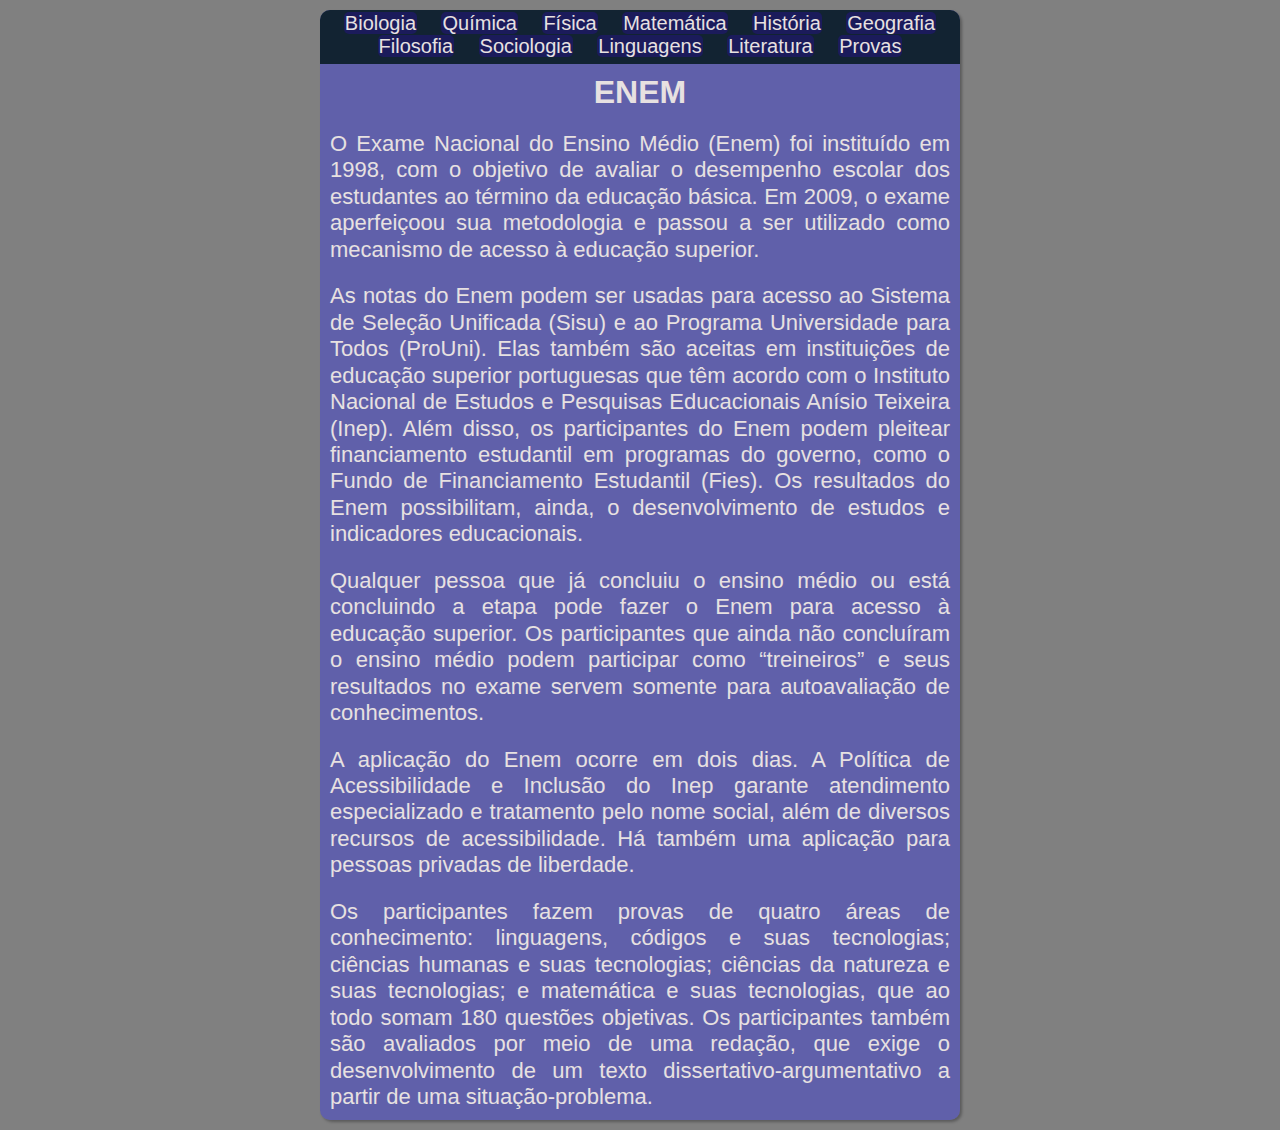
<file: index.html>
<!DOCTYPE html>
<html lang="pt-br">

<head>
    <meta charset="UTF-8">
    <meta name="viewport" content="width=device-width, initial-scale=1.0">
    <title>Enem</title>
    <link rel="stylesheet" href="./css/index.css">
</head>

<body>
    <div class="corpo">
        <header>
            <nav>
                
                <a href="biologia.html" target="_blank">Biologia</a>
                <a href="quimica.html" target="_blank">Química</a>
                <a href="fisica.html"target="_blank">Física</a>
                <a href="matematica.html"target="_blank">Matemática</a>
                <a href="historia.html"target="_blank">História</a>
                <a href="geografia.html"target="_blank">Geografia</a>
                <a href="filosofia.html"target="_blank">Filosofia</a>
                <a href="sociologia.html"target="_blank">Sociologia</a>
                <a href="linguagens.html"target="_blank">Linguagens</a>
                <a href="liteteratura.html"target="_blank">Literatura</a>
                <a href="provas.html"target="_blank">Provas</a>
              
            </nav>
        </header>
        <h1>ENEM</h1>
        <article>
            <p>O Exame Nacional do Ensino Médio (Enem) foi instituído em 1998, com o objetivo de avaliar o desempenho escolar dos estudantes ao término da educação básica. Em 2009, o exame aperfeiçoou sua metodologia e passou a ser utilizado como mecanismo de acesso à educação superior.</p>
            <p>As notas do Enem podem ser usadas para acesso ao Sistema de Seleção Unificada (Sisu) e ao Programa Universidade para Todos (ProUni). Elas também são aceitas em instituições de educação superior portuguesas que têm acordo com o Instituto Nacional de Estudos e Pesquisas Educacionais Anísio Teixeira (Inep). Além disso, os participantes do Enem podem pleitear financiamento estudantil em programas do governo, como o Fundo de Financiamento Estudantil (Fies). Os resultados do Enem possibilitam, ainda, o desenvolvimento de estudos e indicadores educacionais.</p>
            <p>Qualquer pessoa que já concluiu o ensino médio ou está concluindo a etapa pode fazer o Enem para acesso à educação superior. Os participantes que ainda não concluíram o ensino médio podem participar como “treineiros” e seus resultados no exame servem somente para autoavaliação de conhecimentos.</p>
            <p>A aplicação do Enem ocorre em dois dias. A Política de Acessibilidade e Inclusão do Inep garante atendimento especializado e tratamento pelo nome social, além de diversos recursos de acessibilidade. Há também uma aplicação para pessoas privadas de liberdade.</p>
            <p>Os participantes fazem provas de quatro áreas de conhecimento: linguagens, códigos e suas tecnologias; ciências humanas e suas tecnologias; ciências da natureza e suas tecnologias; e matemática e suas tecnologias, que ao todo somam 180 questões objetivas. Os participantes também são avaliados por meio de uma redação, que exige o desenvolvimento de um texto dissertativo-argumentativo a partir de uma situação-problema.</p>
        </article>
    </div>
    
    <script src="js/index.js"></script>
</body>

</html>
</file>
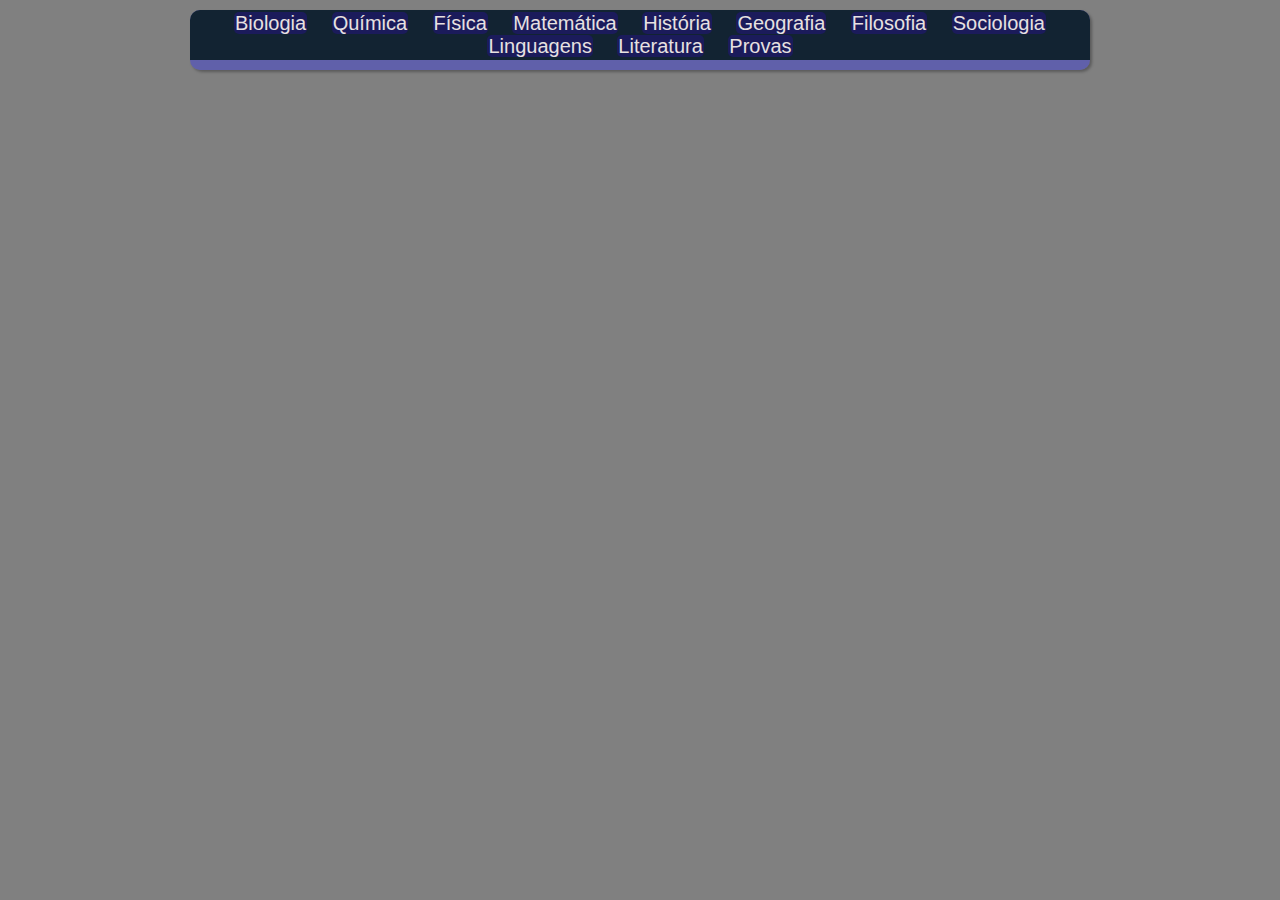
<file: biologia.html>
<!DOCTYPE html>
<html lang="pt-br">
<head>
    <meta charset="UTF-8">
    <meta name="viewport" content="width=device-width, initial-scale=1.0">
    <title>Biologia</title>
    <link rel="stylesheet" href="./css/style.css">
</head>
<body>
    <main class="corpo">
        <header>
            <nav>
                <a href="biologia.html" target="_blank">Biologia</a>
                <a href="quimica.html" target="_blank">Química</a>
                <a href="fisica.html"target="_blank">Física</a>
                <a href="matematica.html"target="_blank">Matemática</a>
                <a href="historia.html"target="_blank">História</a>
                <a href="geografia.html"target="_blank">Geografia</a>
                <a href="filosofia.html"target="_blank">Filosofia</a>
                <a href="sociologia.html"target="_blank">Sociologia</a>
                <a href="linguagens.html"target="_blank">Linguagens</a>
                <a href="liteteratura.html"target="_blank">Literatura</a>
                <a href="provas.html"target="_blank">Provas</a>
            </nav>
        </header>
        <h1></h1>
        <h2></h2>
        <ol>
            <li></li>
            <li></li>
            <li></li>
            <li></li>
            <li></li>
            <li></li>
        </ol>
        <h3> </h3>
        <p></p>
        <ol>
            <li></li>
            <li></li>
            <li></li>
            <li></li>
            <li></li>
            <li></li>
        </ol>
    <script src="js/index.js"></script>
</main>
</body>
</html>
</file>
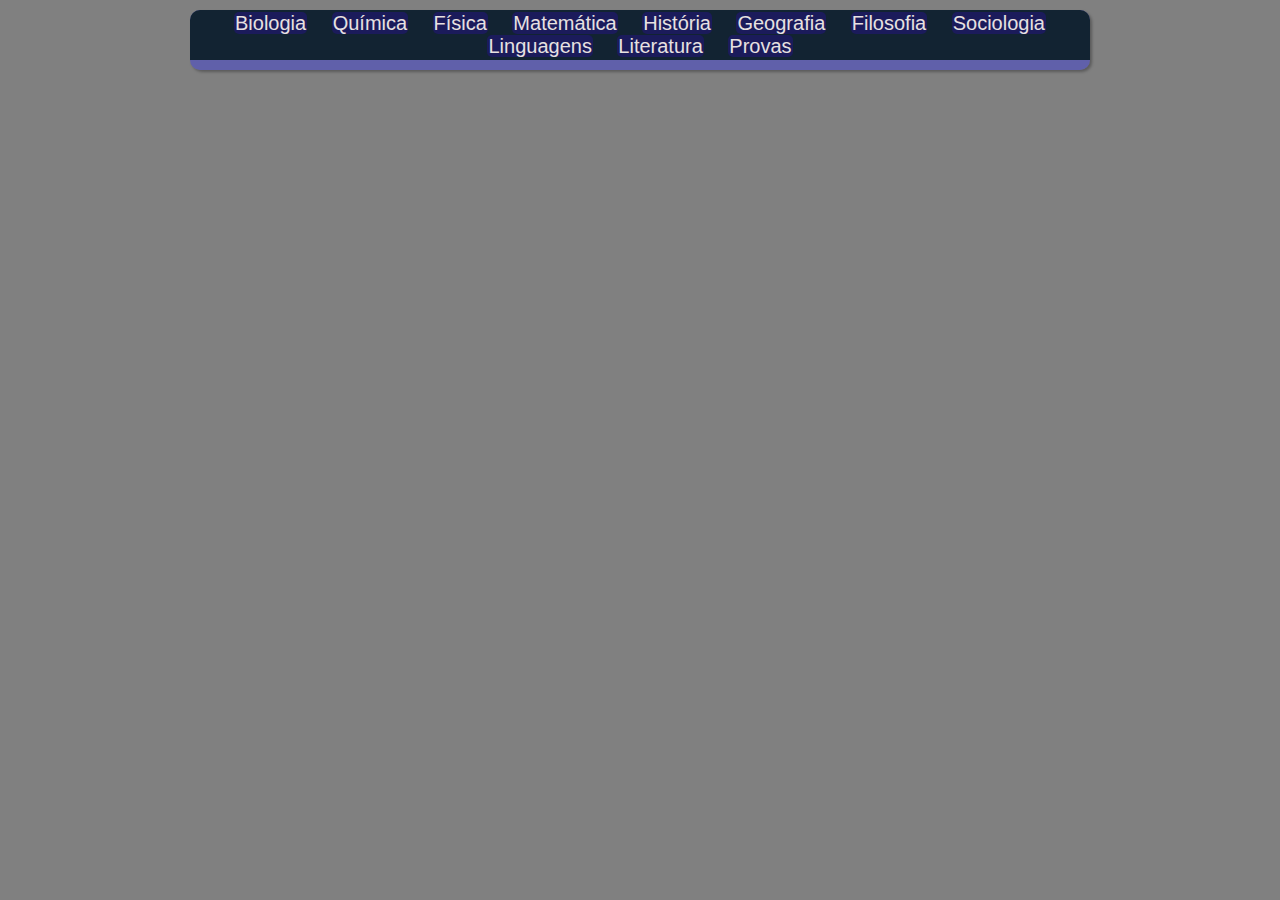
<file: filosofia.html>
<!DOCTYPE html>
<html lang="pt-br">
<head>
    <meta charset="UTF-8">
    <meta name="viewport" content="width=device-width, initial-scale=1.0">
    <title>Filosofia</title>
    <link rel="stylesheet" href="./css/style.css">
</head>
<body>
    <main class="corpo">
        <header>
            <nav>
                <a href="biologia.html" target="_blank">Biologia</a>
                <a href="quimica.html" target="_blank">Química</a>
                <a href="fisica.html"target="_blank">Física</a>
                <a href="matematica.html"target="_blank">Matemática</a>
                <a href="historia.html"target="_blank">História</a>
                <a href="geografia.html"target="_blank">Geografia</a>
                <a href="filosofia.html"target="_blank">Filosofia</a>
                <a href="sociologia.html"target="_blank">Sociologia</a>
                <a href="linguagens.html"target="_blank">Linguagens</a>
                <a href="liteteratura.html"target="_blank">Literatura</a>
                <a href="provas.html"target="_blank">Provas</a>
            </nav>
        </header>
    <h1></h1>
    <h2></h2>
    <ol>
        <li></li>
        <li></li>
        <li></li>
        <li></li>
        <li></li>
        <li></li>
    </ol>
    <h3> </h3>
    <p></p>
    <ol>
        <li></li>
        <li></li>
        <li></li>
        <li></li>
        <li></li>
        <li></li>
    </ol>
    <script src="js/index.js"></script>
</main>
</body>
</html>
</file>
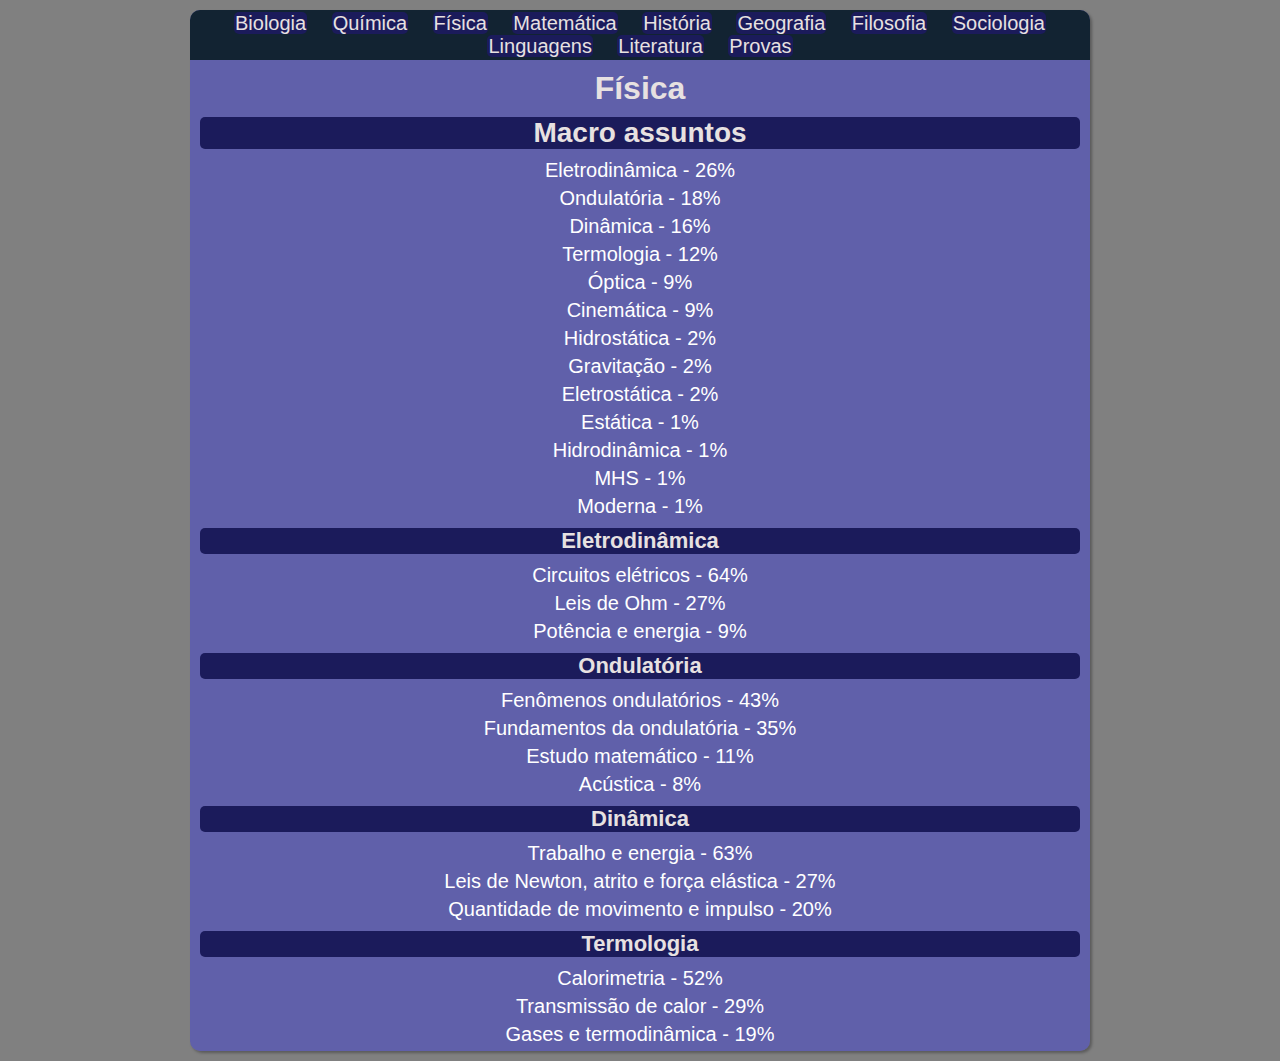
<file: fisica.html>
<!DOCTYPE html>
<html lang="pt-br">
<head>
    <meta charset="UTF-8">
    <meta name="viewport" content="width=device-width, initial-scale=1.0">
    <title>Fisica</title>
    <link rel="stylesheet" href="./css/style.css">
</head>
<body>
    <main class="corpo">
        <header>
            <nav>
                <a href="biologia.html" target="_blank">Biologia</a>
                <a href="quimica.html" target="_blank">Química</a>
                <a href="fisica.html"target="_blank">Física</a>
                <a href="matematica.html"target="_blank">Matemática</a>
                <a href="historia.html"target="_blank">História</a>
                <a href="geografia.html"target="_blank">Geografia</a>
                <a href="filosofia.html"target="_blank">Filosofia</a>
                <a href="sociologia.html"target="_blank">Sociologia</a>
                <a href="linguagens.html"target="_blank">Linguagens</a>
                <a href="liteteratura.html"target="_blank">Literatura</a>
                <a href="provas.html"target="_blank">Provas</a>
            </nav>
        </header>
    <h1>Física</h1>
    <h2>Macro assuntos</h2>
    <ol>
        <li>Eletrodinâmica - 26%</li>
        <li>Ondulatória - 18%</li>
        <li>Dinâmica - 16%</li>
        <li>Termologia - 12%</li>
        <li>Óptica - 9%</li>
        <li>Cinemática - 9%</li>
        <li>Hidrostática - 2%</li>
        <li>Gravitação - 2%</li>
        <li>Eletrostática - 2%</li>
        <li>Estática - 1%</li>
        <li>Hidrodinâmica - 1%</li>
        <li>MHS - 1% </li>
        <li>Moderna - 1%</li>
    </ol>
    <h3> Eletrodinâmica </h3>
    <ol>
        <li>Circuitos elétricos - 64%</li>
        <li>Leis de Ohm - 27% </li>
        <li>Potência e energia - 9%</li>
    </ol>
    <h3> Ondulatória</h3>
    <ol>
        <li>Fenômenos ondulatórios - 43%</li>
        <li>Fundamentos da ondulatória - 35%</li>
        <li>Estudo matemático - 11%</li>
        <li>Acústica - 8%</li>
    </ol>
    <h3>Dinâmica  </h3>
    <ol>
        <li>Trabalho e energia - 63%</li>
        <li>Leis de Newton, atrito e força elástica - 27%</li>
        <li>Quantidade de movimento e impulso - 20%</li>
    </ol>
    <h3>Termologia </h3>
    <ol>
        <li>Calorimetria - 52%</li>
        <li>Transmissão de calor - 29%</li>
        <li>Gases e termodinâmica - 19%</li>
    </ol>
    <script src="js/index.js"></script>
</main>
</body>
</html>
</file>
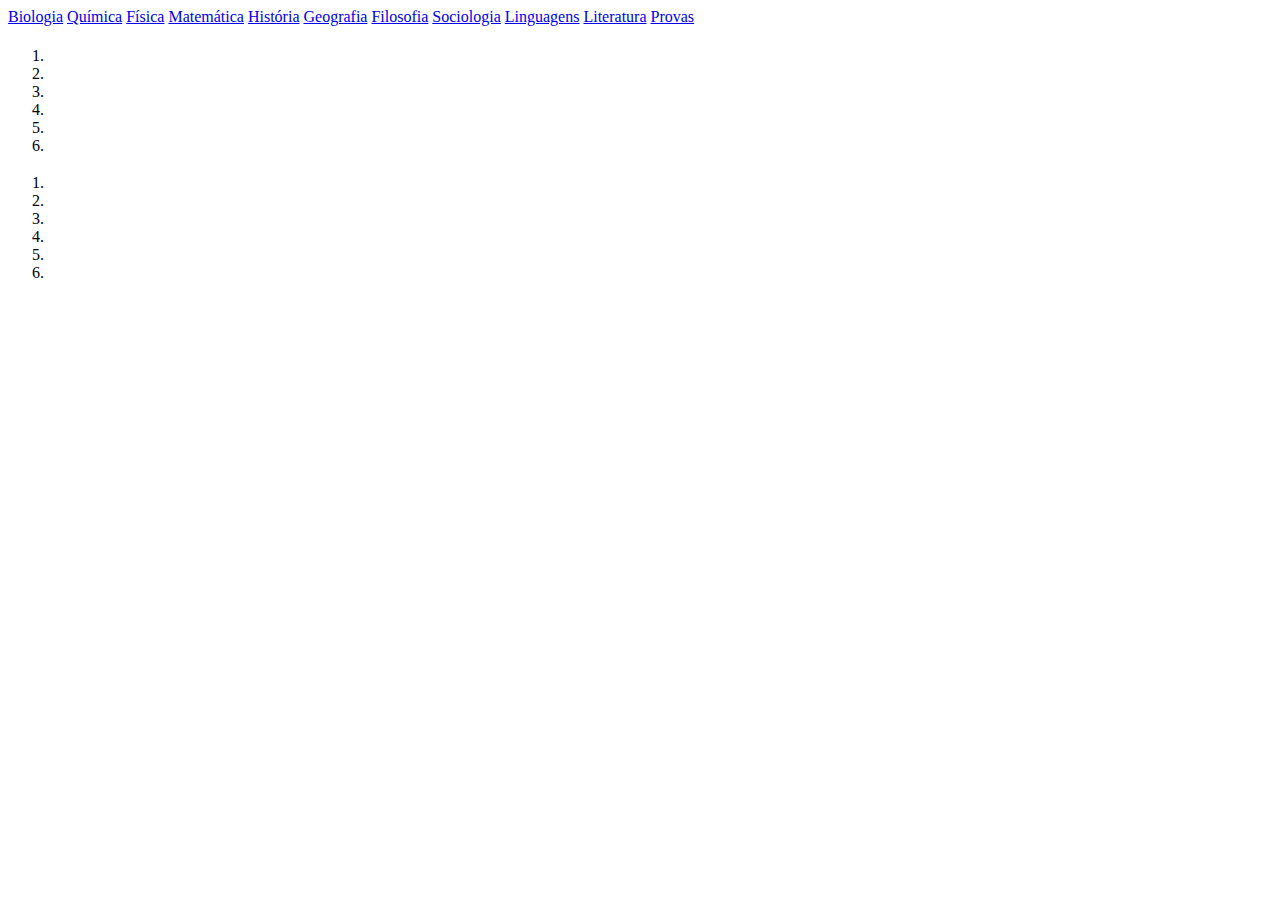
<file: geografia.html>
<!DOCTYPE html>
<html lang="pt-br">
<head>
    <meta charset="UTF-8">
    <meta name="viewport" content="width=device-width, initial-scale=1.0">
    <title>Geografia</title>
    
</head>
<body>
    <main class="corpo">
        <header>
            <nav>
                <a href="biologia.html" target="_blank">Biologia</a>
                <a href="quimica.html" target="_blank">Química</a>
                <a href="fisica.html"target="_blank">Física</a>
                <a href="matematica.html"target="_blank">Matemática</a>
                <a href="historia.html"target="_blank">História</a>
                <a href="geografia.html"target="_blank">Geografia</a>
                <a href="filosofia.html"target="_blank">Filosofia</a>
                <a href="sociologia.html"target="_blank">Sociologia</a>
                <a href="linguagens.html"target="_blank">Linguagens</a>
                <a href="liteteratura.html"target="_blank">Literatura</a>
                <a href="provas.html"target="_blank">Provas</a>
            </nav>
        </header>
    <h1></h1>
    <h2></h2>
    <ol>
        <li></li>
        <li></li>
        <li></li>
        <li></li>
        <li></li>
        <li></li>
    </ol>
    <h3> </h3>
    <p></p>
    <ol>
        <li></li>
        <li></li>
        <li></li>
        <li></li>
        <li></li>
        <li></li>
    </ol>
    <script src="js/index.js"></script>
</main>
</body>
</html>
</file>
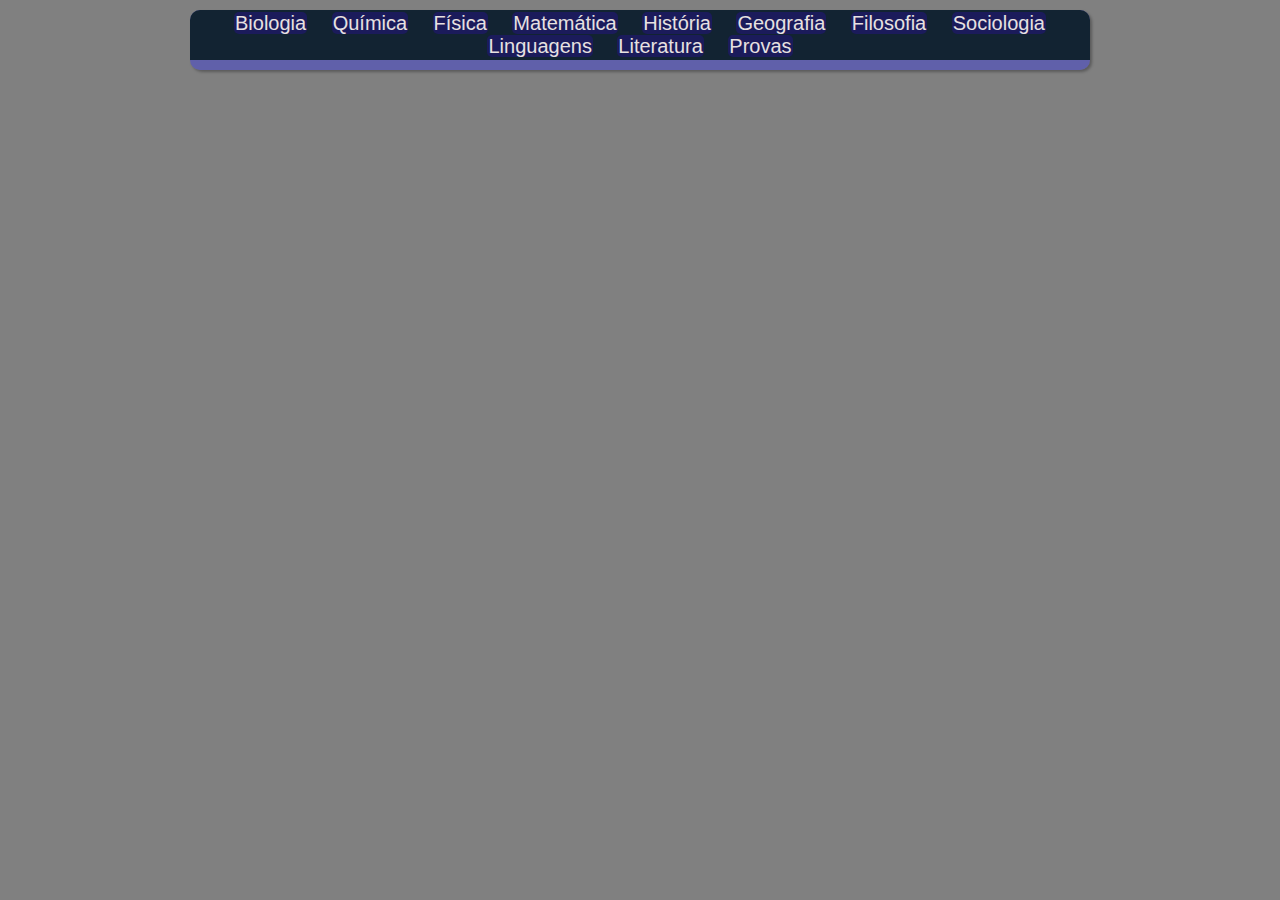
<file: historia.html>
<!DOCTYPE html>
<html lang="pt-br">
<head>
    <meta charset="UTF-8">
    <meta name="viewport" content="width=device-width, initial-scale=1.0">
    <title>História</title>
    <link rel="stylesheet" href="./css/style.css">
</head>
<body>
    <main class="corpo">
        <header>
            <nav>
                <a href="biologia.html" target="_blank">Biologia</a>
                <a href="quimica.html" target="_blank">Química</a>
                <a href="fisica.html"target="_blank">Física</a>
                <a href="matematica.html"target="_blank">Matemática</a>
                <a href="historia.html"target="_blank">História</a>
                <a href="geografia.html"target="_blank">Geografia</a>
                <a href="filosofia.html"target="_blank">Filosofia</a>
                <a href="sociologia.html"target="_blank">Sociologia</a>
                <a href="linguagens.html"target="_blank">Linguagens</a>
                <a href="liteteratura.html"target="_blank">Literatura</a>
                <a href="provas.html"target="_blank">Provas</a>
            </nav>
        </header>
    <h1></h1>
    <h2></h2>
    <ol>
        <li></li>
        <li></li>
        <li></li>
        <li></li>
        <li></li>
        <li></li>
    </ol>
    <h3> </h3>
    <p></p>
    <ol>
        <li></li>
        <li></li>
        <li></li>
        <li></li>
        <li></li>
        <li></li>
    </ol>
    <script src="js/index.js"></script>
</main>
</body>
</html>
</file>
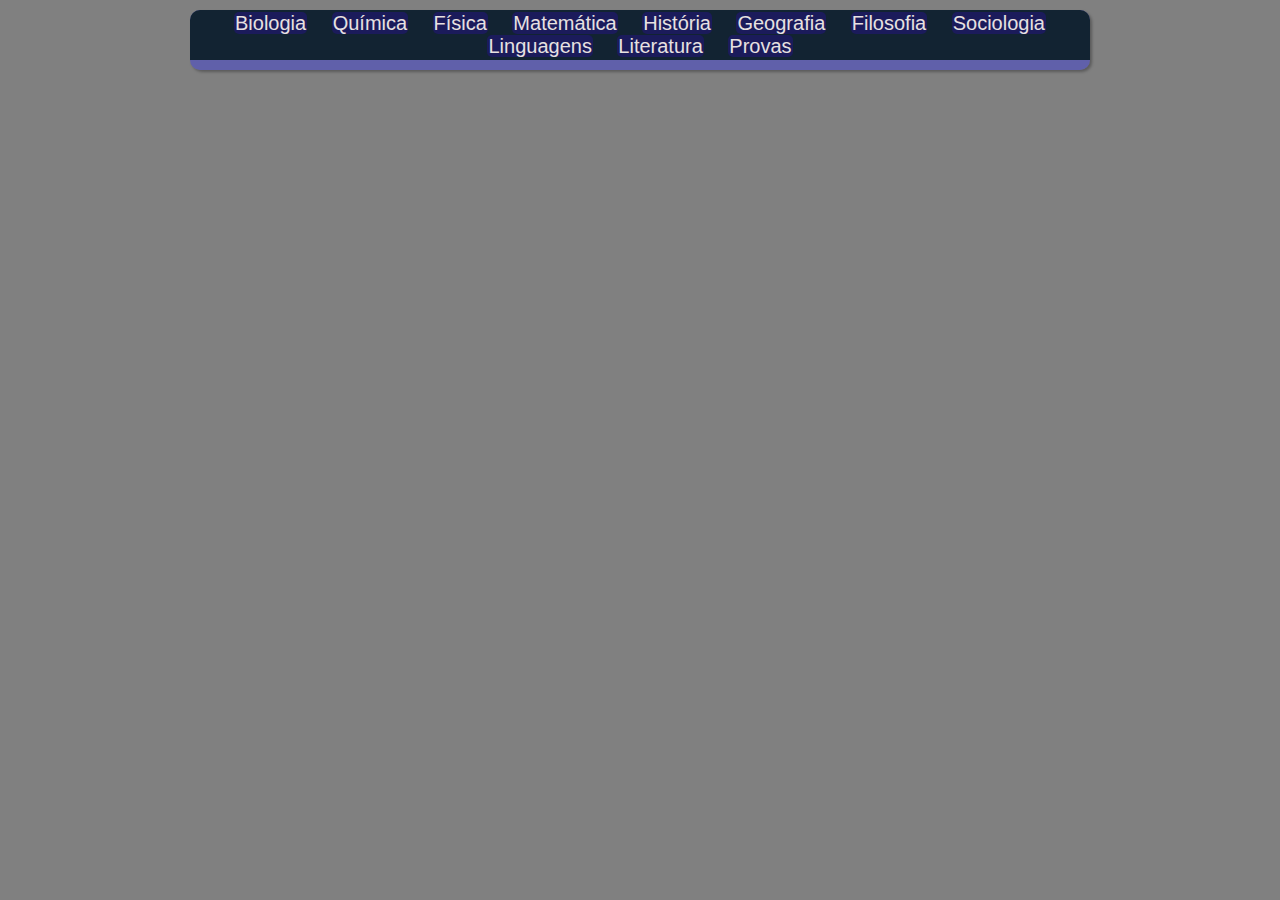
<file: linguagens.html>
<!DOCTYPE html>
<html lang="pt-br">
<head>
    <meta charset="UTF-8">
    <meta name="viewport" content="width=device-width, initial-scale=1.0">
    <title>Linguagens</title>
    <link rel="stylesheet" href="./css/style.css">
</head>
<body>
    <main class="corpo">
        <header>
            <nav>
                <a href="biologia.html" target="_blank">Biologia</a>
                <a href="quimica.html" target="_blank">Química</a>
                <a href="fisica.html"target="_blank">Física</a>
                <a href="matematica.html"target="_blank">Matemática</a>
                <a href="historia.html"target="_blank">História</a>
                <a href="geografia.html"target="_blank">Geografia</a>
                <a href="filosofia.html"target="_blank">Filosofia</a>
                <a href="sociologia.html"target="_blank">Sociologia</a>
                <a href="linguagens.html"target="_blank">Linguagens</a>
                <a href="liteteratura.html"target="_blank">Literatura</a>
                <a href="provas.html"target="_blank">Provas</a>
            </nav>
        </header>
    <h1></h1>
    <h2></h2>
    <ol>
        <li></li>
        <li></li>
        <li></li>
        <li></li>
        <li></li>
        <li></li>
    </ol>
    <h3> </h3>
    <p></p>
    <ol>
        <li></li>
        <li></li>
        <li></li>
        <li></li>
        <li></li>
        <li></li>
    </ol>
    <script src="js/index.js"></script>
</main>
</body>
</html>
</file>
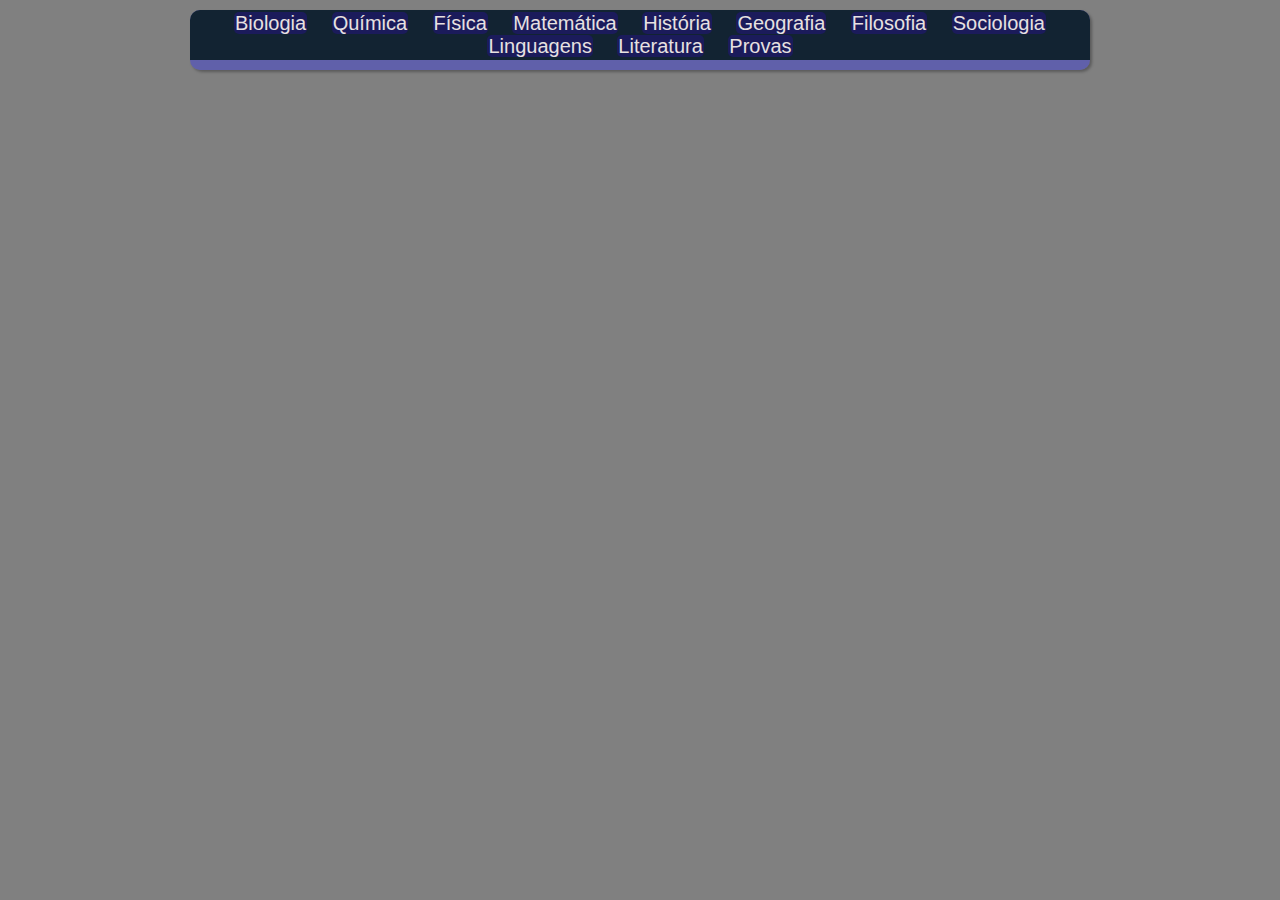
<file: liteteratura.html>
<!DOCTYPE html>
<html lang="pt-br">
<head>
    <meta charset="UTF-8">
    <meta name="viewport" content="width=device-width, initial-scale=1.0">
    <title>Literatura</title>
    <link rel="stylesheet" href="./css/style.css">
</head>
<body>
    <main class="corpo">
        <header>
            <nav>
                <a href="biologia.html" target="_blank">Biologia</a>
                <a href="quimica.html" target="_blank">Química</a>
                <a href="fisica.html"target="_blank">Física</a>
                <a href="matematica.html"target="_blank">Matemática</a>
                <a href="historia.html"target="_blank">História</a>
                <a href="geografia.html"target="_blank">Geografia</a>
                <a href="filosofia.html"target="_blank">Filosofia</a>
                <a href="sociologia.html"target="_blank">Sociologia</a>
                <a href="linguagens.html"target="_blank">Linguagens</a>
                <a href="liteteratura.html"target="_blank">Literatura</a>
                <a href="provas.html"target="_blank">Provas</a>
            </nav>
        </header>
    <h1></h1>
    <h2></h2>
    <ol>
        <li></li>
        <li></li>
        <li></li>
        <li></li>
        <li></li>
        <li></li>
    </ol>
    <h3> </h3>
    <p></p>
    <ol>
        <li></li>
        <li></li>
        <li></li>
        <li></li>
        <li></li>
        <li></li>
    </ol>
    <script src="js/index.js"></script>
</main>
</body>
</html>
</file>
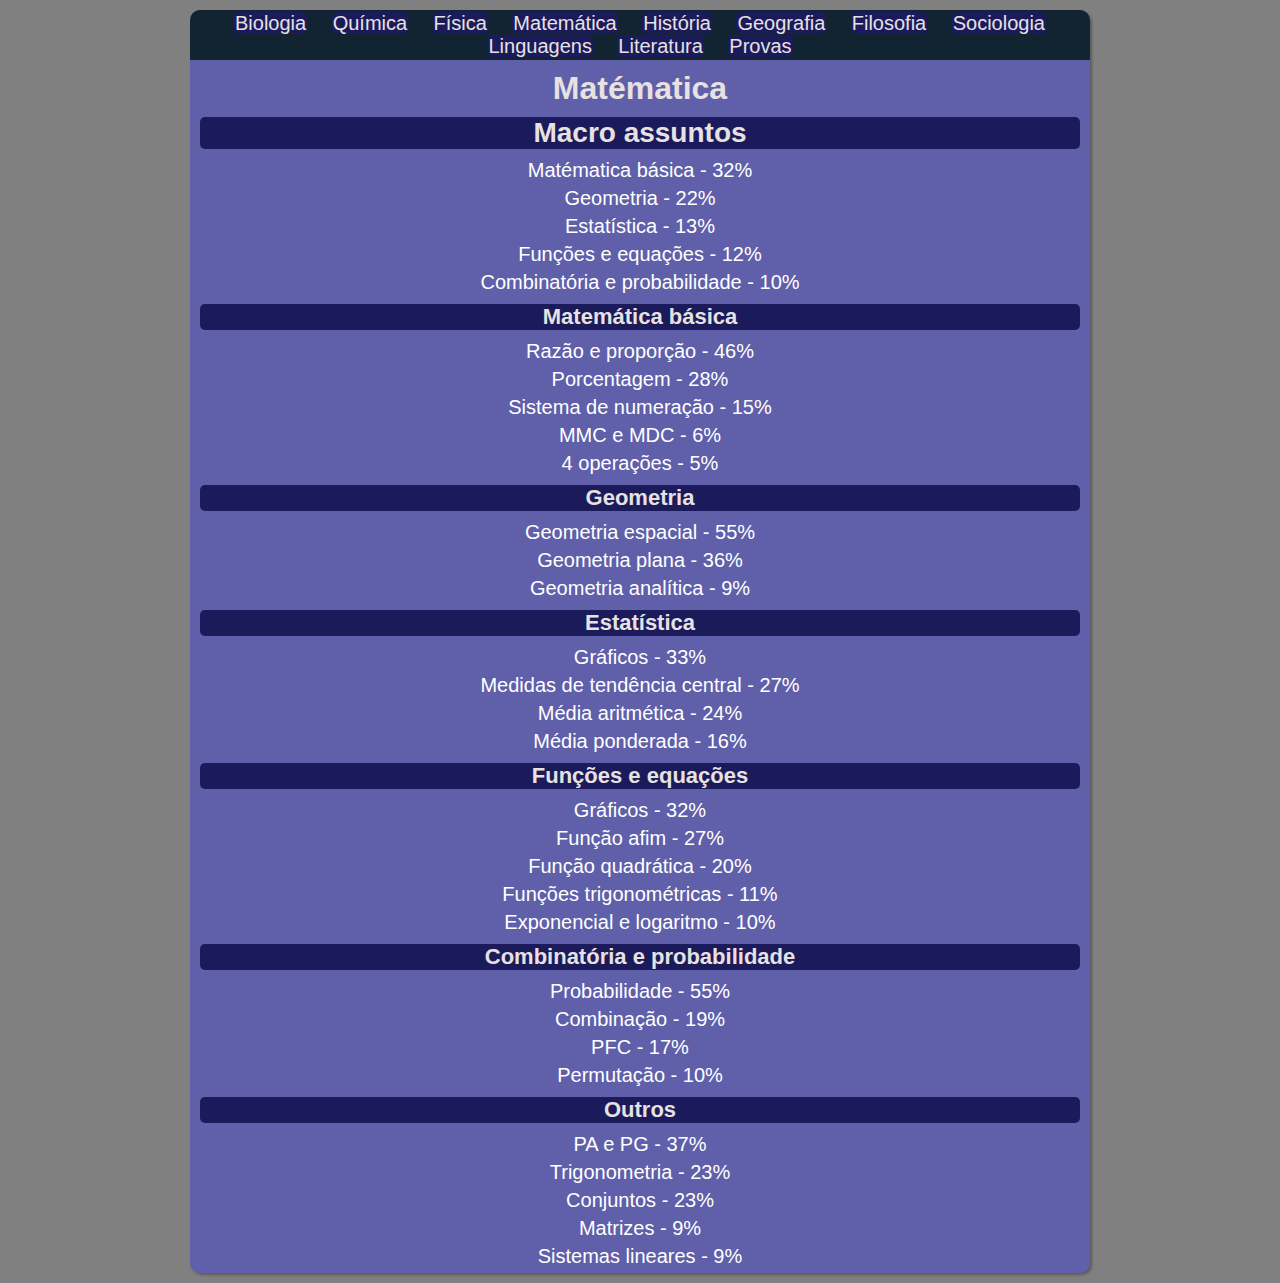
<file: matematica.html>
<!DOCTYPE html>
<html lang="pt-br">

<head>
    <meta charset="UTF-8">
    <meta name="viewport" content="width=device-width, initial-scale=1.0">
    <title>Matématica</title>
    <link rel="stylesheet" href="./css/style.css">
</head>

<body>
    
    <main class="corpo">
        <header>
            <nav>

                <a href="biologia.html" target="_blank">Biologia</a>
                <a href="quimica.html" target="_blank">Química</a>
                <a href="fisica.html"target="_blank">Física</a>
                <a href="matematica.html"target="_blank">Matemática</a>
                <a href="historia.html"target="_blank">História</a>
                <a href="geografia.html"target="_blank">Geografia</a>
                <a href="filosofia.html"target="_blank">Filosofia</a>
                <a href="sociologia.html"target="_blank">Sociologia</a>
                <a href="linguagens.html"target="_blank">Linguagens</a>
                <a href="liteteratura.html"target="_blank">Literatura</a>
                <a href="provas.html"target="_blank">Provas</a>

            </nav>
        </header>
        <h1>Matématica</h1>
        <h2>Macro assuntos</h2>
        <ol>
            <li>Matématica básica - 32%</li>
            <li>Geometria - 22%</li>
            <li>Estatística - 13%</li>
            <li>Funções e equações - 12%</li>
            <li>Combinatória e probabilidade - 10%</li>

        </ol>
        <article>
            <h3>Matemática básica</h3>
            <ol>
                <li>Razão e proporção - 46%</li>
                <li>Porcentagem - 28%</li>
                <li>Sistema de numeração - 15%</li>
                <li>MMC e MDC - 6%</li>
                <li>4 operações - 5%</li>
            </ol>
        </article>
        <article>
            <h3>Geometria</h3>
            <ol>
                <li>Geometria espacial - 55%</li>
                <li>Geometria plana - 36%</li>
                <li>Geometria analítica - 9%</li>
            </ol>
        </article>
        <article>
            <h3>Estatística</h3>
            <ol>
                <li>Gráficos - 33%</li>
                <li>Medidas de tendência central - 27%</li>
                <li>Média aritmética - 24%</li>
                <li>Média ponderada - 16%</li>
            </ol>
        </article>
        <article>
            <h3>Funções e equações</h3>
            <ol>
                <li>Gráficos - 32%</li>
                <li>Função afim - 27%</li>
                <li>Função quadrática - 20%</li>
                <li>Funções trigonométricas - 11%</li>
                <li>Exponencial e logaritmo - 10%</li>
            </ol>
        </article>
        <article>
            <h3>Combinatória e probabilidade</h3>
            <ol>
                <li>Probabilidade - 55%</li>
                <li>Combinação - 19%</li>
                <li>PFC - 17%</li>
                <li>Permutação - 10%</li>
            </ol>
        </article>
        <article>
            <h3>Outros</h3>
            <ol>
                <li>PA e PG - 37%</li>
                <li>Trigonometria - 23%</li>
                <li>Conjuntos - 23%</li>
                <li>Matrizes - 9%</li>
                <li>Sistemas lineares - 9%</li>
            </ol>
        </article>
    </main>
    <script src="js/index.js"></script>
</body>

</html>
</file>
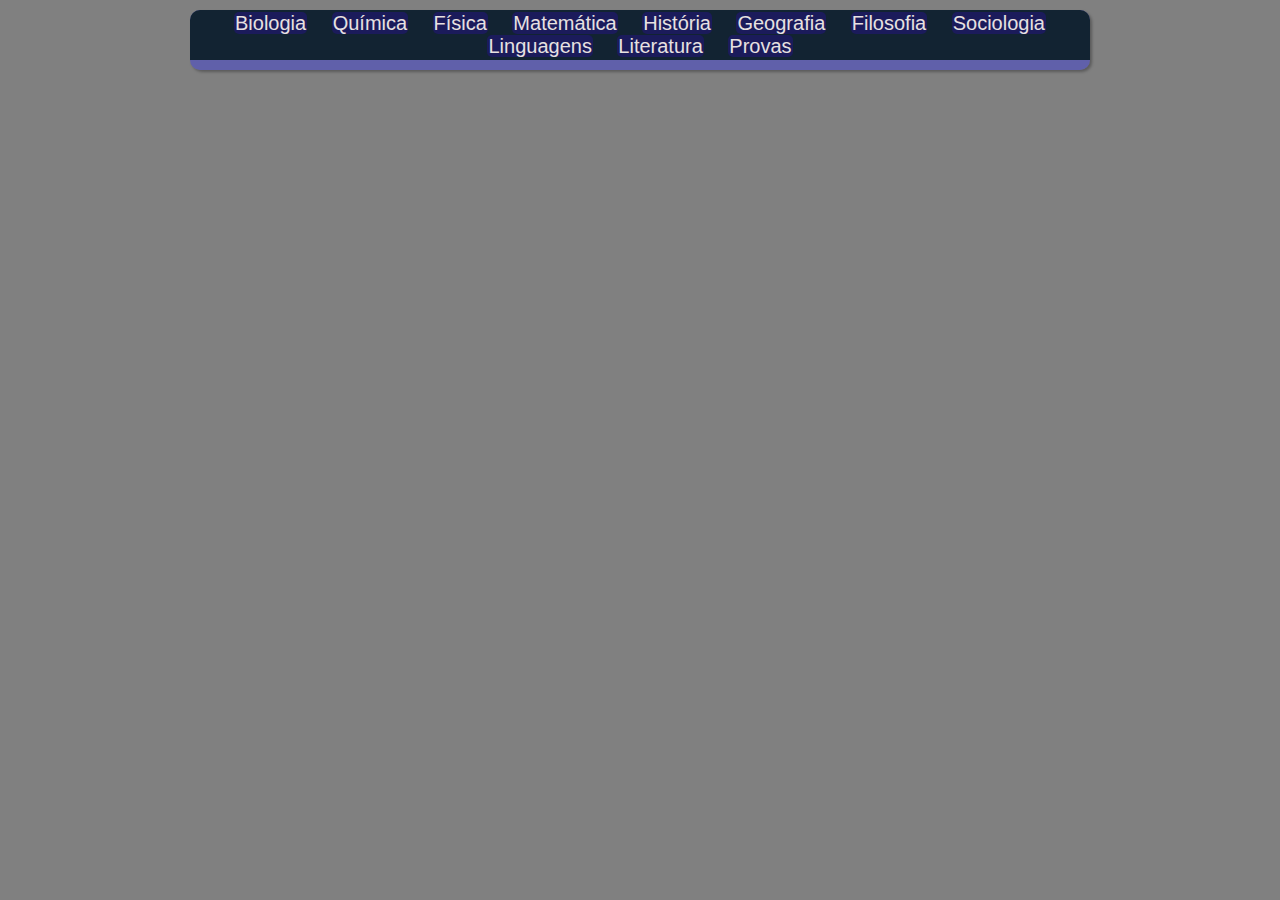
<file: provas.html>
<!DOCTYPE html>
<html lang="pt-br">
<head>
    <meta charset="UTF-8">
    <meta name="viewport" content="width=device-width, initial-scale=1.0">
    <title>Provas</title>
    <link rel="stylesheet" href="./css/style.css">
</head>
<body>
    <main class="corpo">
        <header>
            <nav>

                <a href="biologia.html" target="_blank">Biologia</a>
                <a href="quimica.html" target="_blank">Química</a>
                <a href="fisica.html"target="_blank">Física</a>
                <a href="matematica.html"target="_blank">Matemática</a>
                <a href="historia.html"target="_blank">História</a>
                <a href="geografia.html"target="_blank">Geografia</a>
                <a href="filosofia.html"target="_blank">Filosofia</a>
                <a href="sociologia.html"target="_blank">Sociologia</a>
                <a href="linguagens.html"target="_blank">Linguagens</a>
                <a href="liteteratura.html"target="_blank">Literatura</a>
                <a href="provas.html"target="_blank">Provas</a>

            </nav>
        </header>
    <h1></h1>
    <h2></h2>
    <ol>
        <li></li>
        <li></li>
        <li></li>
        <li></li>
        <li></li>
        <li></li>
    </ol>
    <h3> </h3>
    <p></p>
    <ol>
        <li></li>
        <li></li>
        <li></li>
        <li></li>
        <li></li>
        <li></li>
    </ol>

    <script src="js/index.js"></script>
</main>
</body>
</html>
</file>
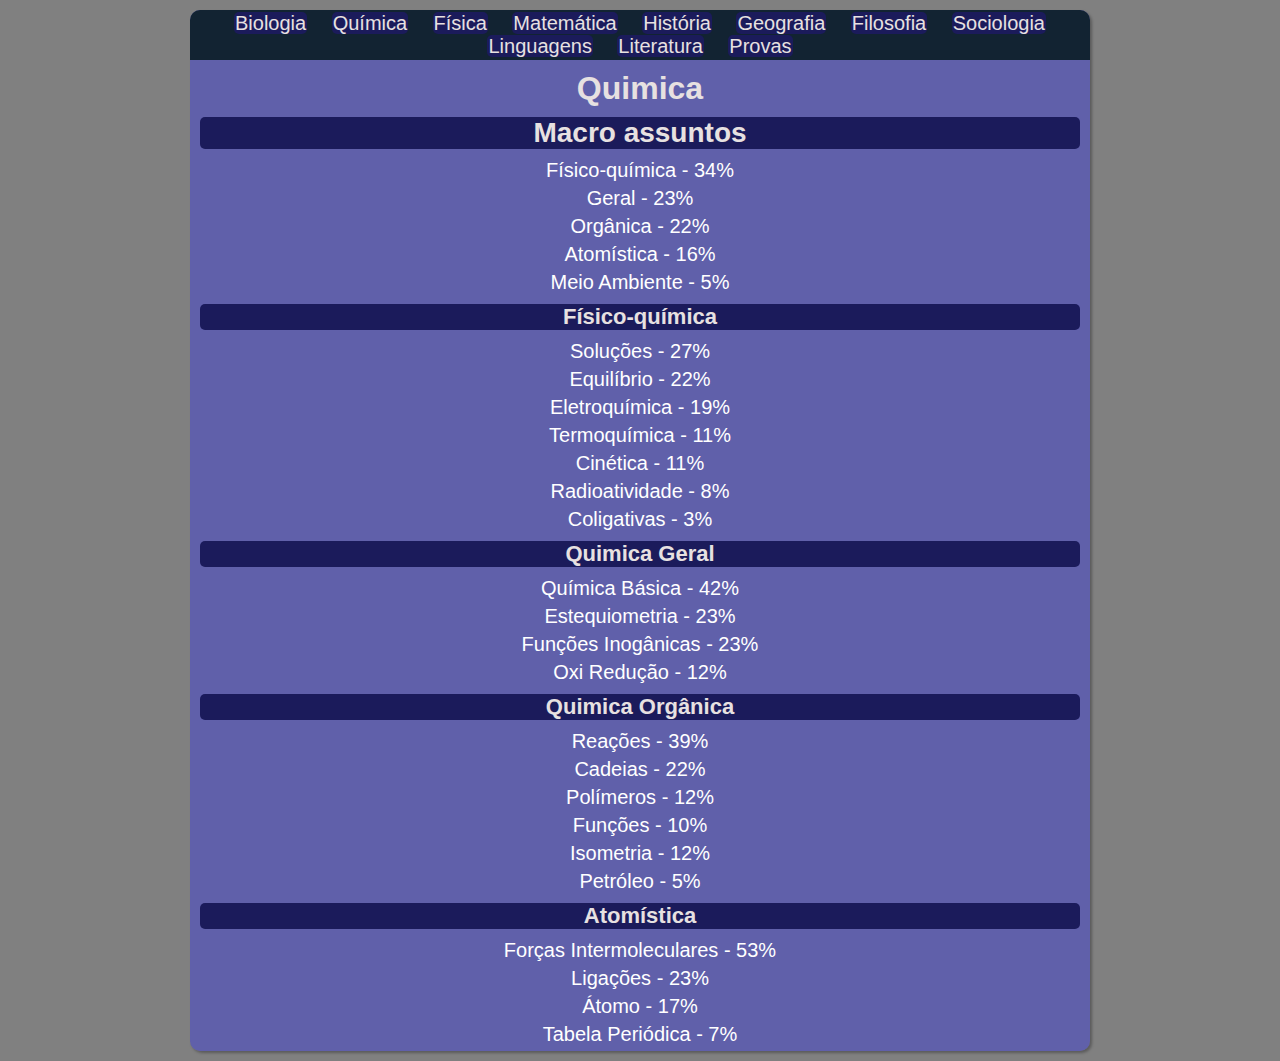
<file: quimica.html>
<!DOCTYPE html>
<html lang="pt-br">
<head>
    <meta charset="UTF-8">
    <meta name="viewport" content="width=device-width, initial-scale=1.0">
    <title>Química</title>
    <link rel="stylesheet" href="./css/style.css">
</head>
<body>
    <main class="corpo">
        <header>
            <nav>

                <a href="biologia.html" target="_blank">Biologia</a>
                <a href="quimica.html" target="_blank">Química</a>
                <a href="fisica.html"target="_blank">Física</a>
                <a href="matematica.html"target="_blank">Matemática</a>
                <a href="historia.html"target="_blank">História</a>
                <a href="geografia.html"target="_blank">Geografia</a>
                <a href="filosofia.html"target="_blank">Filosofia</a>
                <a href="sociologia.html"target="_blank">Sociologia</a>
                <a href="linguagens.html"target="_blank">Linguagens</a>
                <a href="liteteratura.html"target="_blank">Literatura</a>
                <a href="provas.html"target="_blank">Provas</a>

            </nav>
        </header>
    <h1>Quimica</h1>
    <h2>Macro assuntos</h2>
    <ol>
        <li>Físico-química - 34% </li>
        <li>Geral - 23%</li>
        <li>Orgânica - 22%</li>
        <li>Atomística - 16%</li>
        <li>Meio Ambiente - 5%</li>
    </ol>
    <h3>Físico-química</h3>
    <ol>
        <li>Soluções - 27%</li>
        <li>Equilíbrio - 22%</li>
        <li>Eletroquímica - 19%</li>
        <li>Termoquímica - 11%</li>
        <li>Cinética - 11%</li>
        <li>Radioatividade - 8%</li>
        <li>Coligativas - 3%</li>
    </ol>
    <h3>Quimica Geral</h3>
    <ol>
        <li>Química Básica - 42%</li>
        <li>Estequiometria - 23%</li>
        <li>Funções Inogânicas - 23%</li>
        <li>Oxi Redução - 12%</li>
    </ol>
    
    <h3>Quimica Orgânica</h3>
    <ol>
        <li>Reações - 39%</li>
        <li>Cadeias - 22%</li>
        <li>Polímeros - 12%</li>
        <li>Funções - 10%</li>
        <li>Isometria - 12%</li>
        <li>Petróleo - 5%</li>
    </ol>
    
    <h3>Atomística</h3>
    <ol>
        <li>Forças Intermoleculares - 53%</li>
        <li>Ligações - 23%</li>
        <li>Átomo - 17%</li>
        <li>Tabela Periódica - 7%</li>
    </ol>
    
    

    <script src="js/index.js"></script>
</main>
</body>
</html>
</file>
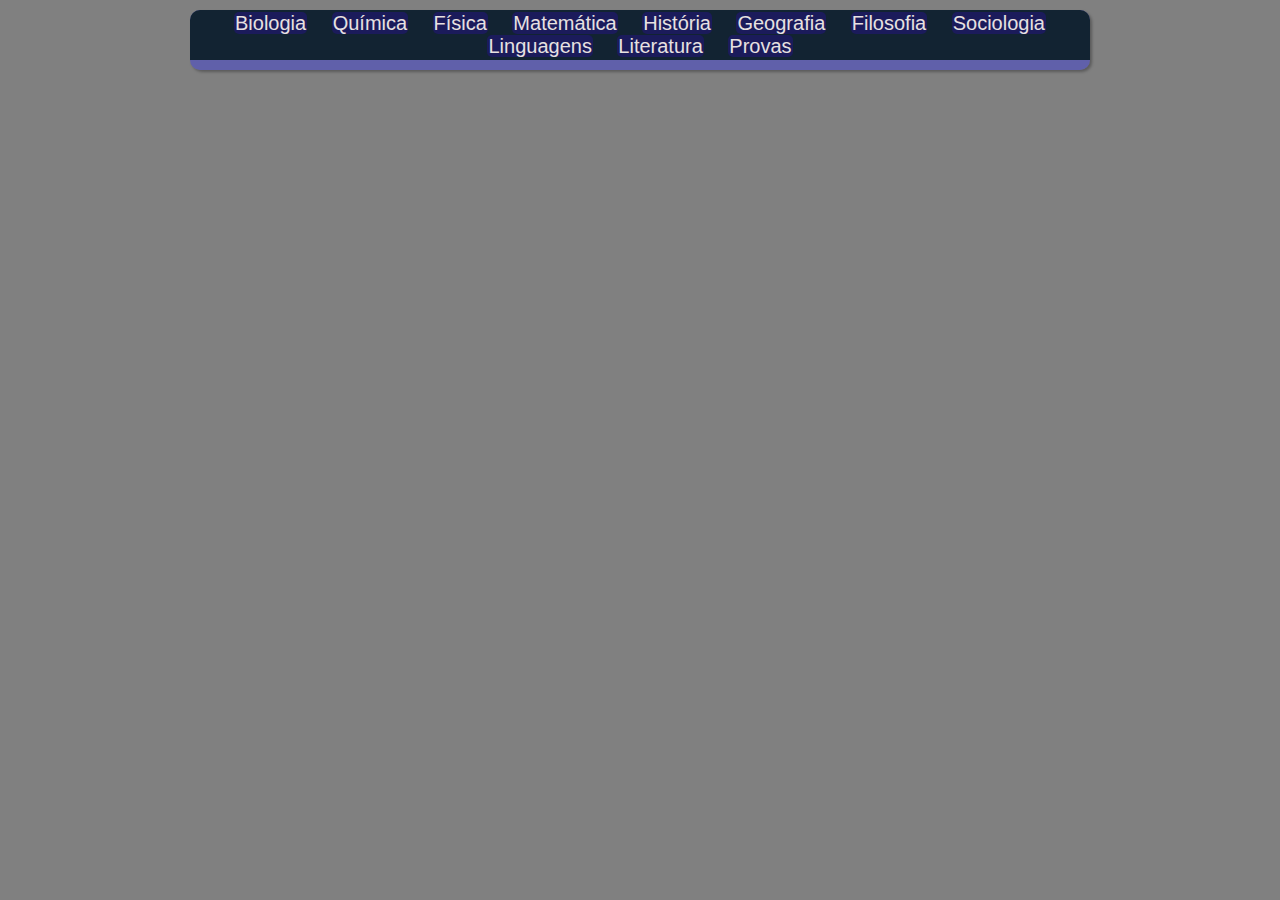
<file: sociologia.html>
<!DOCTYPE html>
<html lang="pt-br">
<head>
    <meta charset="UTF-8">
    <meta name="viewport" content="width=device-width, initial-scale=1.0">
    <title>Sociologia</title>
    <link rel="stylesheet" href="./css/style.css">
</head>
<body>
    <main class="corpo">
        <header>
            <nav>

                <a href="biologia.html" target="_blank">Biologia</a>
                <a href="quimica.html" target="_blank">Química</a>
                <a href="fisica.html"target="_blank">Física</a>
                <a href="matematica.html"target="_blank">Matemática</a>
                <a href="historia.html"target="_blank">História</a>
                <a href="geografia.html"target="_blank">Geografia</a>
                <a href="filosofia.html"target="_blank">Filosofia</a>
                <a href="sociologia.html"target="_blank">Sociologia</a>
                <a href="linguagens.html"target="_blank">Linguagens</a>
                <a href="liteteratura.html"target="_blank">Literatura</a>
                <a href="provas.html"target="_blank">Provas</a>

            </nav>
        </header>
    <h1></h1>
    <h2></h2>
    <ol>
        <li></li>
        <li></li>
        <li></li>
        <li></li>
        <li></li>
        <li></li>
    </ol>
    <h3> </h3>
    <p></p>
    <ol>
        <li></li>
        <li></li>
        <li></li>
        <li></li>
        <li></li>
        <li></li>
    </ol>
   
    <script src="js/index.js"></script>
</main>
</body>
</html>
</file>
<file: css/index.css>
*{
    margin: 0px;
    padding: 0px;
}
body{
    display:flex;
    justify-content: center;
    background-color: gray;
    font-family: sans-serif;
}

.corpo{
    width: 50%;
    background-color: rgba(67, 67, 206, 0.535);
    border-radius: 10px;
    margin: 10px;
    box-shadow: 2px 2px 3px rgba(0, 0, 0, 0.298);
}

p, h1{
    padding: 10px;
    text-align: justify;
}
p{
    font-size: 22px;
    color: rgb(231, 225, 225);
    line-height: 0.7cm;
}

@media (max-width: 500px){
    p{
        font-size: 15px;
        text-align: center;
    }
}
nav{
    width: 100%;
    height: 50px;
    padding: 2px 0px 2px 0px;
    background-color: rgb(18, 35, 50);
    border-radius: 10px 10px 0px 0px;
    text-align: center;
}

@media (max-width: 1050px){
    nav{
        height: 70%;
    }
}
@media (max-width: 732px){
    nav{
        height: 70%;
    }
}

@media (max-width: 612px){
    nav{
        height: 90%;
    }
}
h1{
    text-align: center;
    margin: 0px;
    color: rgb(231, 225, 225);
}
@media (max-width: 500px){
    h1{
        font-size: 25px;
    }
}

a{
    color: rgb(231, 225, 225);
    margin: 10px;
    text-decoration: none;
    font-size: 20px;
    border-radius: 5px;
    background-color: rgb(27, 27, 91);
    border-width: 0.1px;
    transition:ease-in-out 0.2s ;
    padding: 0px 1px 0px 1px;
}
@media (max-width: 500px){
    a{
        font-size: 15px;
    }
}

a:hover{
    background-color: rgb(29, 20, 159);
    color:white;
    transform: translateX(100px);
}

a:visited{
    color:rgb(217, 214, 214);
}
</file>
<file: css/style.css>
*{
    margin: 0px;
    padding: 0px;
}

body{
    display:flex;
    justify-content: center;
    background-color: gray;
    font-family: sans-serif;
}

.corpo{
    width: 100vh;
    background-color: rgba(67, 67, 206, 0.535);
    border-radius: 10px;
    margin: 10px;
    box-shadow: 2px 2px 3px rgba(0, 0, 0, 0.298);
}
@media (max-width: 600px){
    .corpo{
        width: 50%;
    }
}
nav{
    width: 100%;
    height: 50px;
    padding: 2px 0px 2px 0px;
    background-color: rgb(18, 35, 50);
    border-radius: 10px 10px 0px 0px;
    text-align: center;
}
@media (max-width: 1955px){
    nav{
        height: 80%;
    }
}
@media (max-width: 1355px){
    nav{
        height: 80%;
    }
}
@media (max-width: 1050px){
    nav{
        height: 80%;
    }
}
@media (max-width: 732px){
    nav{
        height: 80%;
    }
}

@media (max-width: 612px){
    nav{
        height: 90%;
    }
}
h1{
    text-align: center;
    margin: 10px;
    color: rgb(231, 225, 225);
}
h2{
    color: rgb(231, 225, 225);
    margin: 10px;
    text-decoration: none;
    font-size: 28px;
    border-radius: 5px;
    background-color: rgb(27, 27, 91);
    text-align: center;
}
@media (max-width: 732px){
    h2{
        font-size: 22px;
    }
}
h3{
    color: rgb(231, 225, 225);
    margin: 10px;
    text-decoration: none;
    font-size: 22px;
    border-radius: 5px;
    background-color: rgb(27, 27, 91);
    text-align: center;
}
@media (max-width: 500px){
    h3{
        font-size: 18px;
    }
}
a{
    color: rgb(231, 225, 225);
    margin: 10px;
    text-decoration: none;
    font-size: 20px;
    border-radius: 5px;
    background-color: rgb(27, 27, 91);
    border-width: 0.1px;
    transition:ease-in-out 0.2s ;
    padding: 0px 1px 0px 1px;
}
@media (max-width: 500px){
    a{
        font-size: 16px;
    }
}

a:hover{
    background-color: rgb(29, 20, 159);
    color:white;
    transform: translateX(100px);
}

a:visited{
    color:rgb(217, 214, 214);
}

li{
    color: white;
    margin: 5px 0px 5px ;
    text-align: center;
    list-style-type: none;
    font-size: 20px;
}
@media (max-width: 500px){
    li{
        font-size: 15px;
    }
}
</file>
